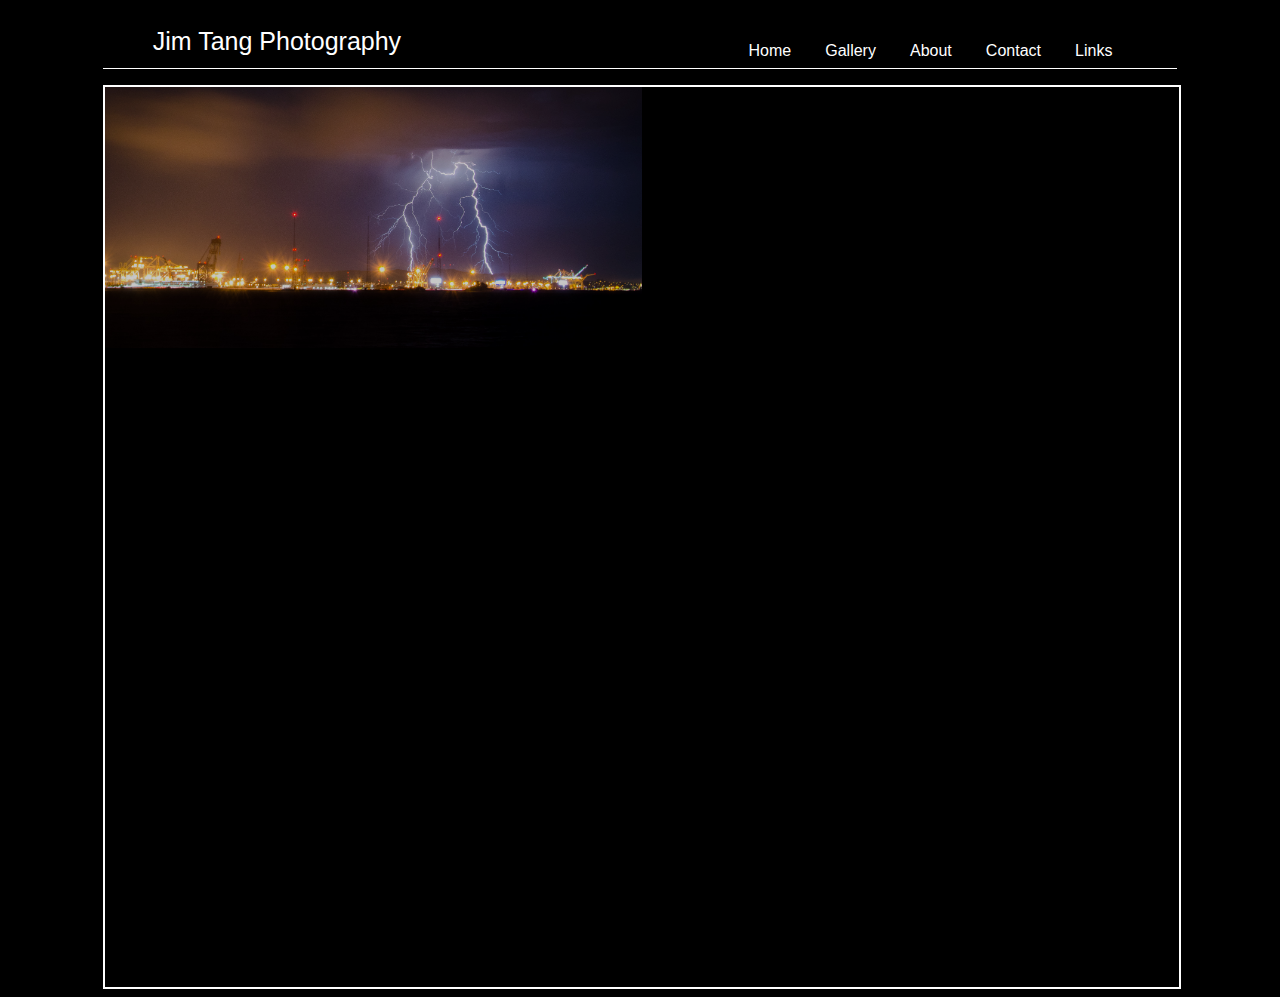
<file: index.html>
<!DOCTYPE HTML PUBLIC "-//W3C//DTD HTML 4.01 Transitional//EN"
"http://www.w3.org/TR/html4/loose.dtd">
<html xmlns="http://www.w3.org/1999/xhtml">
	<head>
		<meta http-equiv="Content-Type" content="text/html; charset=utf-8" />
		<link rel="stylesheet" type="text/css" href="header1.css">
		<link rel="stylesheet" type="text/css" href="body1.css">
		<script src="jquery-1.11.1.min.js"></script>
		<!--
		<script>
		var images = ["img1", "img2"];

		function transition(i, images) {
		var this_img = document.getElementById(images[i]);
		var next_img = document.getElementById(images[nextElement(i)]);
		}

		function nextElement(i, len) {
		if (i == len - 1) {
		return 0;
		}
		else {
		return i+1;
		}
		}
		</script>
		-->
		<!--
		<script>
		var images = [$("#img1"), $("$img2")];
		$(document).ready(function() {
		$("#pics ul li").each(function(i) {
		$(this).fadeIn(3000);
		});
		});

		</script> -->
		<script>
			$(window).load(function() {
				var fadeInTime = 1000;
				var fadeOutTime = 1000;
				var visibleTime = 4000;
				
				var showcaseImages = $('.best');

				var numImages = showcaseImages.length;

				var index = 0;
				showcaseImages.eq(index).fadeIn(fadeInTime);

				var infiniteLoop = setInterval(function() {
					showcaseImages.eq(index).fadeOut(fadeOutTime);

					if (index == numImages - 1) {
						index = 0;
					} else {
						index++;
					}
					showcaseImages.eq(index).fadeIn(fadeInTime);

				}, visibleTime);

			});
		</script>

		<title>Jim Tang Photography</title>
	</head>
	<body>
		<div id="header">
			<div id="title">
				<p>
					Jim Tang Photography
				</p>
			</div>

			<div id="nav-link">
				<ul>
					<li>
						<a href="">Home</a>
					</li>
					<li>
						<a href="">Gallery</a>
					</li>
					<li>
						<a href="">About</a>
					</li>
					<li>
						<a href="">Contact</a>
					</li>
					<li>
						<a href="">Links</a>
					</li>
				</ul>
			</div>
		</div>

		<div id="pics">
			<img class="best" src="20130819-DSC_1012.jpg" />
			<img class="best" src="20140608-DSC_8432.jpg" />
			<img class="best" src="20131130-DSC_3875.jpg" />
			<!--
			<span id="img1"><img src="20130819-DSC_1012.jpg" width=1200px height=750px /></span>

			<span id="img2"><img src="20140608-DSC_8432.jpg" width=1200px height=750px /></span>
			-->
			<!--
			<ul>
			<li><img src="20130819-DSC_1012.jpg" width=1200px height=750px />
			</li>

			<li><img src="20140608-DSC_8432.jpg" width=1200px height=750px />
			</li>
			</ul>
			-->

		</div>

	</body>
</html>
</file>
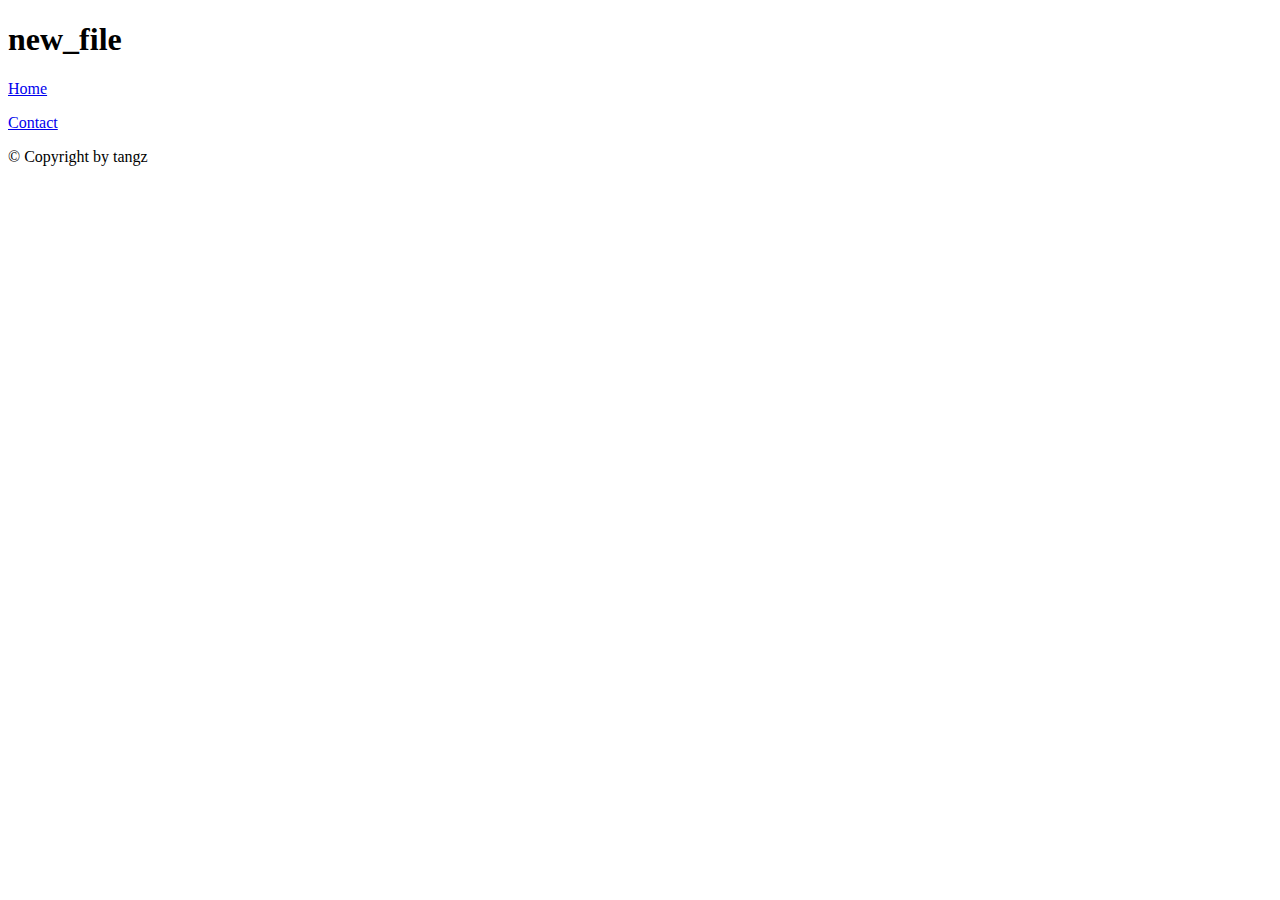
<file: backups/backup.html>
<!DOCTYPE html>
<html lang="en">
	<head>
		<meta charset="utf-8">

		<!-- Always force latest IE rendering engine (even in intranet) & Chrome Frame
		Remove this if you use the .htaccess -->
		<meta http-equiv="X-UA-Compatible" content="IE=edge,chrome=1">

		<title>new_file</title>
		<meta name="description" content="">
		<meta name="author" content="tangz">

		<meta name="viewport" content="width=device-width; initial-scale=1.0">

		<!-- Replace favicon.ico & apple-touch-icon.png in the root of your domain and delete these references -->
		<link rel="shortcut icon" href="/favicon.ico">
		<link rel="apple-touch-icon" href="/apple-touch-icon.png">
	</head>

	<body>
		<div>
			<header>
				<h1>new_file</h1>
			</header>
			<nav>
				<p>
					<a href="/">Home</a>
				</p>
				<p>
					<a href="/contact">Contact</a>
				</p>
			</nav>

			<div>

			</div>

			<footer>
				<p>
					&copy; Copyright  by tangz
				</p>
			</footer>
		</div>
	</body>
</html>
</file>
<file: header1.css>
body {
	background-color: black;
}

#header {
	color:white;
	font-family: Tahoma, Geneva, sans-serif;
	text-shadow: 2px 2px black;
	
	position:relative;
	top:0%;
	left:7.5%;
	width:85%;
	height:60px;
	
	margin-bottom:1em;
	border-bottom-style:double;
	border-bottom-color:white;
	border-bottom-width:0.05em;
	
	/*overflow:hidden;*/
	/*
	border-style:solid;
	border-width: 8px; */
}

#title {
	font-size:25px;
	color:white;
	
	position: absolute;
	bottom:0px;
	left:50px;
	
	margin-bottom:0.5em;

	/*
	position: relative;
	top: 50%;
	left:100px;*/
	/*
	border-style:solid;
	border-width: 2px; */
}


#title p {
	padding: 0px 0px;
	margin:0px 0px;
	/*
	border-style:dashed;
	border-width: 1px;*/ 	
	
}

#nav-link {
	color:white;
	
	position: absolute;
	bottom:0px;
	right:50px;
	
	margin-bottom:0.5em;
	/*width: 600px;*/

/*
	border-style:solid;
	border-width: 2px;  */
}

#nav-link ul {
	list-style-type:none;
	/*float:right;*/
	margin: 0px 0px;
	/*
	border-style:solid;
	border-width: 1px; */
}

#nav-link ul li {
	display:inline;
	/*
	border-style:dashed;
	border-width: 1px;*/
	
	margin-left:10px;
	margin-right:10px; 
}

#nav-link a {
	text-decoration:none;
	color:white;
	padding-right:0.3em;
	padding-left:0.3em;
	/*
	border-style:groove;
	border-width: 5px; */
}
/*v-link a:visited{
	text-decoration:none;
	color:white;
	padding-right:0.3em;
	padding-left:0.3em;
}*/

#nav-link a:hover {
	text-decoration:none;
	color:white;
	
	border-top-style:solid;
	border-left-style:solid;
	border-width:0.05em;
	padding-right:0.3em;
	padding-left:0.3em;
}
</file>
<file: body1.css>
#pics {
	color:white;
	position:relative;
	left:7.5%;
	top:0px;
	width:85%;
	
	height:900px;
	z-index:-1;
	overflow:hidden;
	
	border-style:solid;
	border-width: 2px;
}

.best {
	
	display:none;
	
	position:absolute;
	top:-50px;
	left:0;
	
	width:100%;
	
}

#pics img {
	width:50%;
	height: auto;
}
/*
#pics img {
	visibility:hidden;
}*/

#pics ul {
	list-style-type:none;
	
	/*
	border-style:solid;
	border-width: 2px;  */
}

#pics ul li {
	visibility:hidden;
/*
	border-style:dashed;
	border-width: 2px; */
}
</file>
